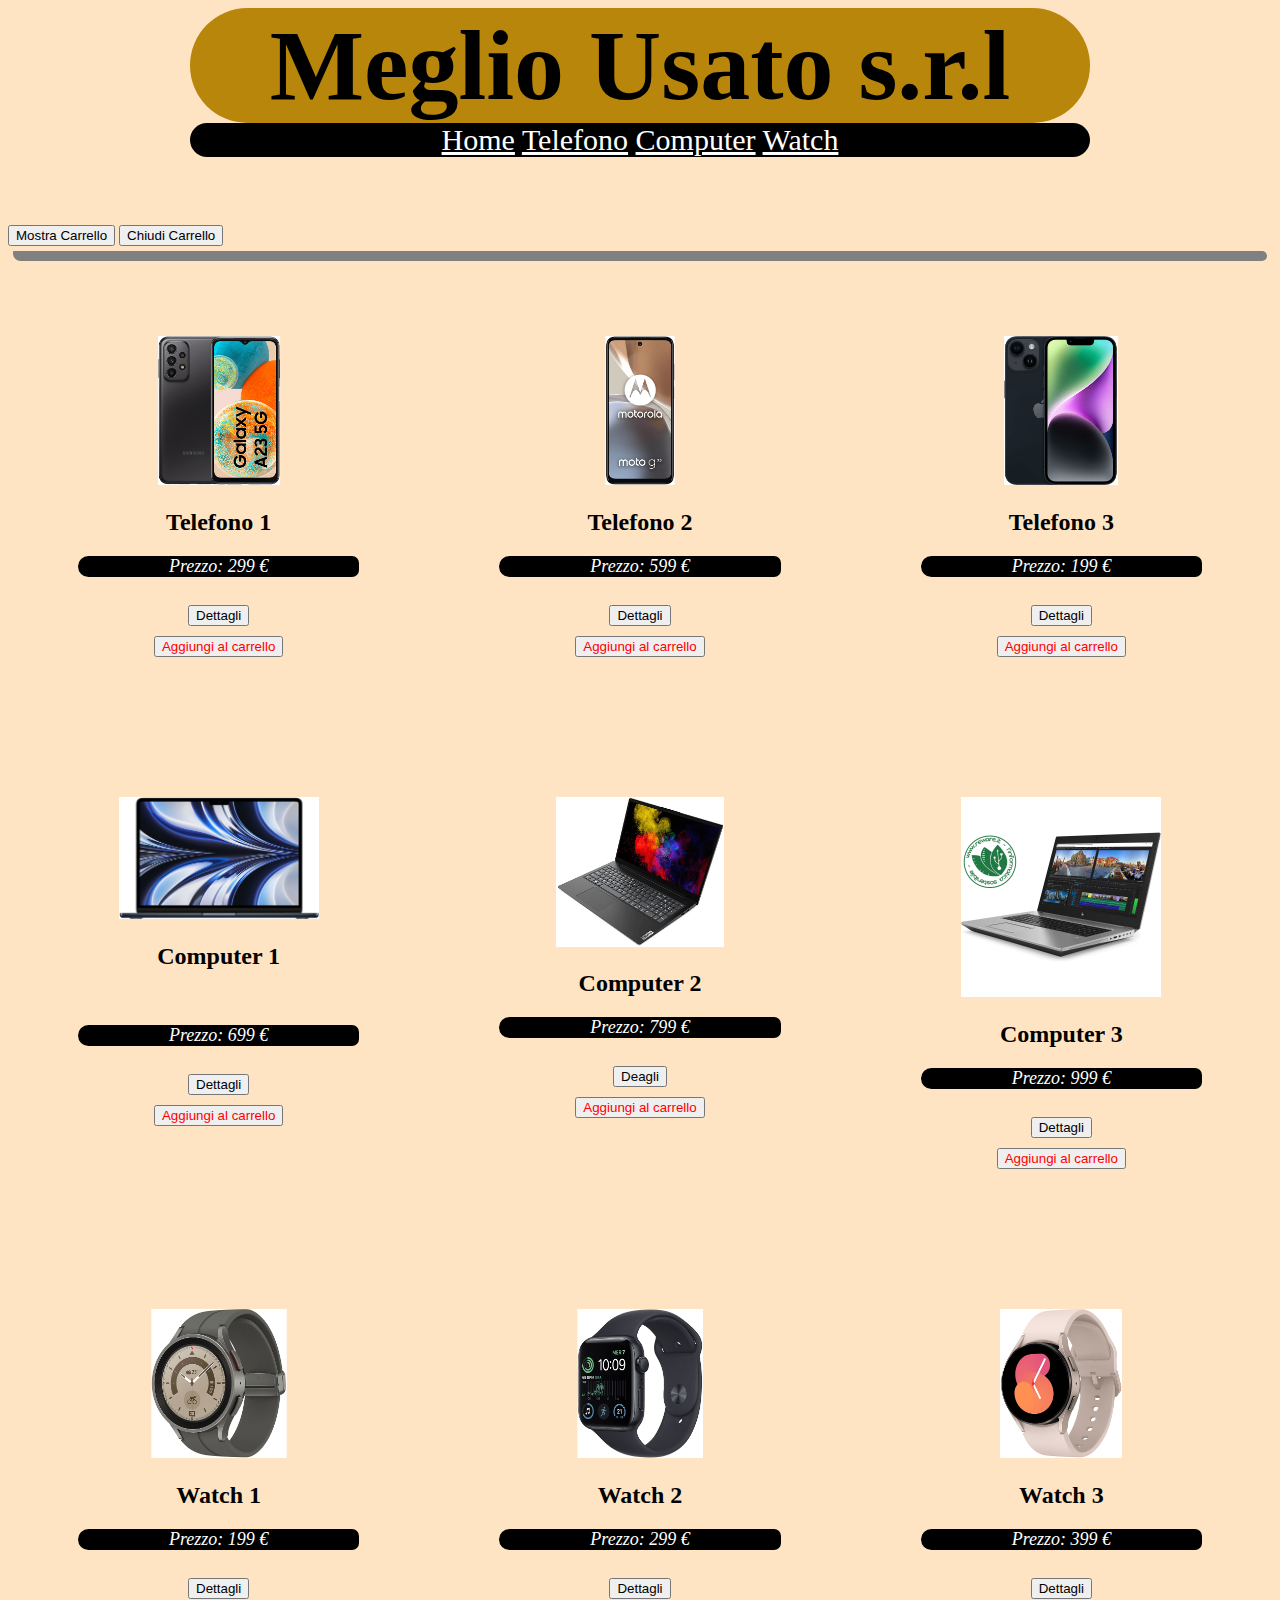
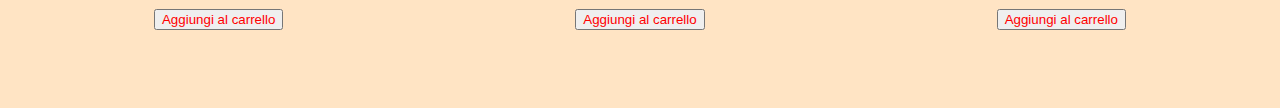
<file: index.html>
<!DOCTYPE html>
<html lang="en">
<head>
    <meta charset="UTF-8">
    <meta http-equiv="X-UA-Compatible" content="IE=edge">
    <meta name="viewport" content="width=device-width, initial-scale=1.0">
    <title>Meglio Usato</title>
    <link rel="stylesheet" href="style.css">
</head>

<header class="header">
    <h1 class="logo">Meglio Usato s.r.l</h1>
    <nav class="nav-bar">
        <a href="index.html">Home</a>
        <a href="Telefono.html">Telefono</a>
        <a href="pc.html">Computer</a>
        <a href="watch.html">Watch</a>
    </nav>
    
    
    <div class="car">
      <div class="numProd">
        <div id="numeroprodotti">0</div>
    </div>
        <img class="imgcar" src="img/Carrello.png" alt="carrello" >
    </div>

    <div class="showBasket">
      <button  onclick="">Mostra Carrello</button>
      <button onclick="">Chiudi Carrello</button>
    </div>

    <div>
        <p id="totale" class="totaleDaPagare"></p>
    </div>

</header> 
<body class="body">
    
    <div class="prod">
            <div class="articoli">
            <img class="img" src="img/SmsgPhone.webp" alt="img Tel" title="samsung galaxyA23" > <br>
            <h2>Telefono 1</h2>
            <p>Prezzo: 299 €</p>
            <div class="info">
            <button class="mostraDetagli" onclick="showDetails('dettagliotel1')">Dettagli</button> <br> 
            <div id="dettagliotel1" class="hidden">
                <ul>
                  <li>OS: Android</li>
                  <li>Ram: 8 GB</li>
                  <li>Peso: 3 KG</li>
                </ul>
              </div>
            <button class="btn" onclick="aggProd(tel1)">Aggiungi al carrello</button>
            </div>
        </div>
            
            <div class="articoli">
            <img class="img" src="img/Motorolla.webp" alt="img Tel" title="Motorola" >  <br>
            <h2>Telefono 2</h2>
            <p>Prezzo: 599 €</p>
            <div class="info">
            <button class="mostraDetagli" onclick="showDetails('dettagliotel2')">Dettagli</button> <br>
            <div id="dettagliotel2" class="hidden">
                <ul>
                  <li>OS: Android</li>
                  <li>Ram: 8 GB</li>
                  <li>Peso: 3 KG</li>
                </ul>
              </div>
            <button class="btn" onclick="aggProd(tel2)">Aggiungi al carrello</button> <br>
            </div>
        </div>
        
     
            <div class="articoli">      
            <img class="img" src="img/Iphone.webp" alt="img Tel" title="Iphone" > <br>
            <h2>Telefono 3</h2>
            <p>Prezzo: 199 €</p>
            <div class="info">
            <button class="mostraDetagli" onclick="showDetails('dettagliote3')">Dettagli</button> <br>
            <div id="dettagliote3" class="hidden">
                <ul>
                  <li>OS: Android</li>
                  <li>Ram: 8 GB</li>
                  <li>Peso: 3 KG</li>
                </ul>
              </div>
            <button class="btn" onclick="aggProd(tel3)">Aggiungi al carrello</button>  <br>
            </div>
        </div> 
            



     <div class="articoli">                
            <img class="img" src="img/MacBook.jpeg" alt="img computer" title="mcbook"> <br>
            <h2>Computer 1</h2> <br>
            <p>Prezzo: 699 € </p>
        <div class="info">
            <button class="mostraDetagli" onclick="showDetails('dettagliopc1')">Dettagli</button> <br>
            <div id="dettagliopc1" class="hidden">
                <ul>
                  <li>OS: Android</li>
                  <li>Ram: 8 GB</li>
                  <li>Peso: 3 KG</li>
                </ul>
              </div>
            <button class="btn" onclick="aggProd(pc1)">Aggiungi al carrello</button> <br>
           
        </div>
     </div>
        

        
            <div class="articoli">           
            <img class="img" src="img/Lenovo.webp" alt="img Tel" title="Lenovo" ><br>
            <h2>Computer 2</h2>
            <p>Prezzo: 799 €</p>
            <div class="info">
            <button class="mostraDetagli" onclick="showDetails('dettagliopc2')">Deagli</button> <br>
           <div id="dettagliopc2" class="hidden">
                <ul>
                  <li>OS: Android</li>
                  <li>Ram: 8 GB</li>
                  <li>Peso: 3 KG</li>
                </ul>
              </div>
            <button class="btn" onclick="aggProd(pc2)">Aggiungi al carrello</button><br>
            </div>
        </div> 
           
        

        
            <div class="articoli">
            <img class="img" src="img/HP.jpg" alt="img Tel" title="HP" > <br>
            <h2>Computer 3</h2>
            <p>Prezzo: 999 €</p>
            <div class="info">
            <button class="mostraDetagli" onclick="showDetails('dettagliopc3')">Dettagli</button> <br>
            <div id="dettagliopc3" class="hidden">
                <ul>
                  <li>OS: Android</li>
                  <li>Ram: 8 GB</li>
                  <li>Peso: 3 KG</li>
                </ul>
              </div>
            <button class="btn" onclick="aggProd(pc3)">Aggiungi al carrello</button> <br>
            </div>
        </div>
            




            <div class="articoli">
            <img class="img" src="img/SmW1.webp" alt="img Tel" title="Watch" ><br>
            <h2>Watch 1</h2>
            <p>Prezzo: 199 €</p>
            <div class="info">
            <button class="mostraDetagli" onclick="showDetails('dettaglioWatch1')">Dettagli</button> <br>
            <div id="dettaglioWatch1" class="hidden">
                <ul>
                  <li>OS: Android</li>
                  <li>Ram: 8 GB</li>
                  <li>Peso: 3 KG</li>
                </ul>
              </div>
            <button class="btn" onclick="aggProd(watch1)">Aggiungi al carrello</button> <br>
            </div> 
        </div>
            
        
        
        
            <div class="articoli">
            <img class="img" src="img/AppleWa.webp" alt="img Tel" title="Apple Watch" ><br>
            <h2>Watch 2</h2>
            <p>Prezzo: 299 €</p>
            <div class="info">
            <button class="mostraDetagli" onclick="showDetails('dettaglioWatch2')">Dettagli</button> <br>
            <div id="dettaglioWatch2" class="hidden">
                <ul>
                  <li>OS: Android</li>
                  <li>Ram: 8 GB</li>
                  <li>Peso: 3 KG</li>
                </ul>
              </div>
            <button class="btn" onclick="aggProd(watch2)">Aggiungi al carrello</button> <br>
        </div>
        </div>
           
        
        
        

        

        
            <div class="articoli">
            <img class="img" src="img/SMw2.webp" alt="img Tel" title="smGalaxy2" > <br>
            <h2>Watch 3</h2>
            <p>Prezzo: 399 €</p>
            <div class="info">
            <button class="mostraDetagli" onclick="showDetails('dettaglioWatch3')">Dettagli</button> <br>
            <div id="dettaglioWatch3" class="hidden">
                <ul>
                  <li>OS: Android</li>
                  <li>Ram: 8 GB</li>
                  <li>Peso: 3 KG</li>
                </ul>
              </div>
            <button class="btn" onclick="aggProd(watch3)">Aggiungi al carrello</button> <br>
            </div>
        </div>
           
           
    </div>
   




<script src="script.js"></script>  
<script src="telefono.js"></script>  
<script src="pc.js"></script>
<script src="watch.js"></script>
</body>
</html>
</file>
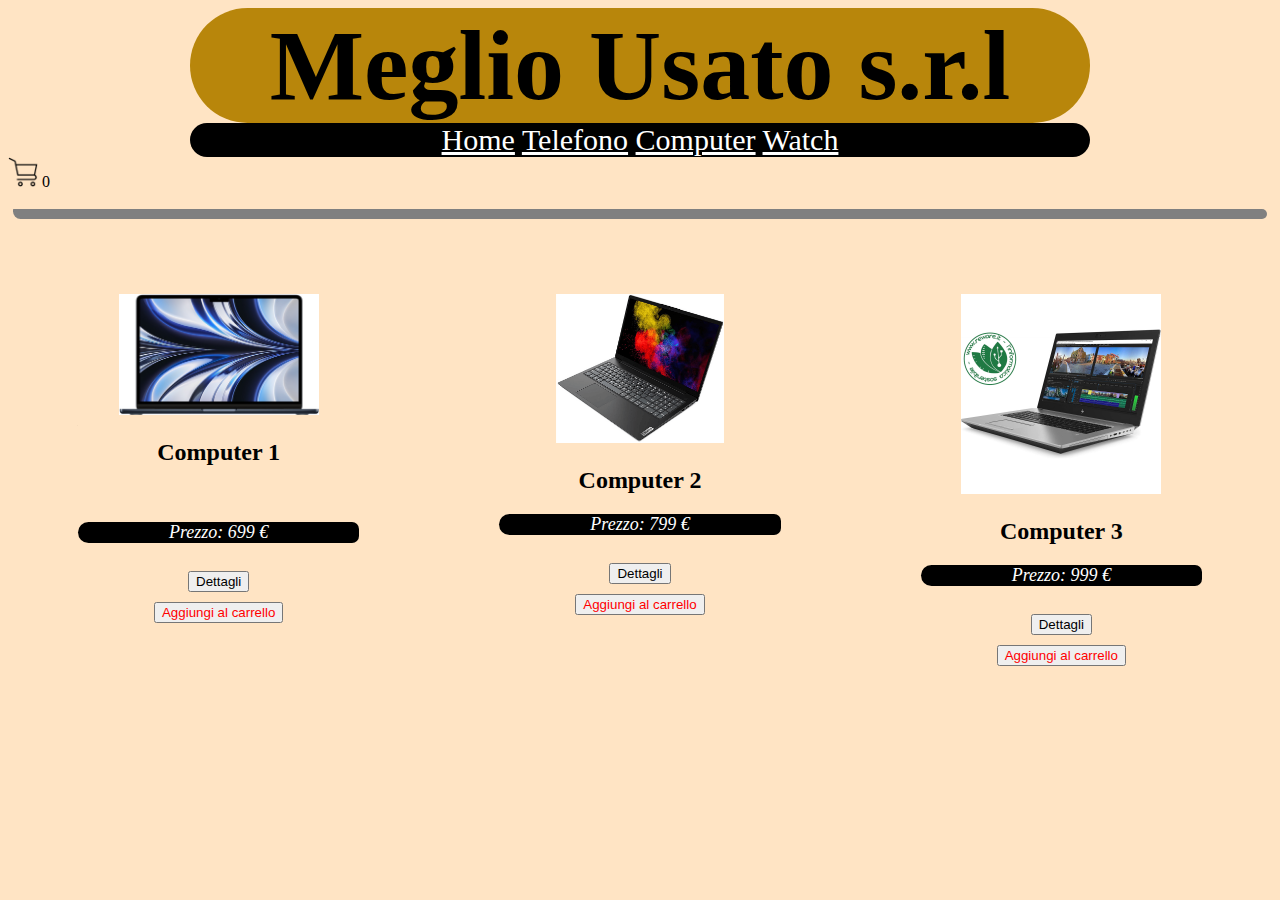
<file: pc.html>
<!DOCTYPE html>
<html lang="en">
<head>
    <meta charset="UTF-8">
    <meta http-equiv="X-UA-Compatible" content="IE=edge">
    <meta name="viewport" content="width=device-width, initial-scale=1.0">
    <title>PC</title>
    <link rel="stylesheet" href="style.css">
</head>



<header class="header">
        <h1 class="logo">Meglio Usato s.r.l</h1>
        <nav class="nav-bar">
            <a href="index.html">Home</a>
            <a href="Telefono.html">Telefono</a>
            <a href="pc.html">Computer</a>
            <a href="watch.html">Watch</a>
        </nav>
        <div class="basket">
            <img class="imgcar" src="img/Carrello.png" alt="carrello" >
            <span class="span"> 0 </span>
    
        </div>
        <div>
            <p id="totale"></p>
        </div>
    
</header> 


    <div>
        <p id="totale" class="totaleDaPagare"></p>
    </div>



<body class="body">
      
    <div class="prod">
            <div class="articoli">                
                <img class="img" src="img/MacBook.jpeg" alt="img computer" title="mcbook"> <br>
                <h2>Computer 1</h2> <br>
                <p>Prezzo: 699 € </p>
                <div class="info">
                <button class="mostraDetagli" onclick="">Dettagli</button> <br>
                <button class="btn" onclick="aggProd(pc1)">Aggiungi al carrello</button> <br>
                </div>
            </div>
            

            
                <div class="articoli">           
                <img class="img" src="img/Lenovo.webp" alt="img Tel" title="Lenovo" ><br>
                <h2>Computer 2</h2>
                <p>Prezzo: 799 €</p>
                <div class="info">
                <button class="mostraDetagli" onclick="">Dettagli</button> <br>
                <button class="btn" onclick="aggProd(pc2)">Aggiungi al carrello</button><br>
                </div>
            </div> 
            
            

            
                <div class="articoli">
                <img class="img" src="img/HP.jpg" alt="img Tel" title="HP" > <br>
                <h2>Computer 3</h2>
                <p>Prezzo: 999 €</p>
                <div class="info">
                <button class="mostraDetagli" onclick="">Dettagli</button> <br>
                <button class="btn" onclick="aggProd(pc3)">Aggiungi al carrello</button> <br>
                </div>
            </div>
                
                    <script src="script.js"></script>
            <script src="telefono.js"></script>  
            <script src="pc.js"></script>
            <script src="watch.js"></script>
    </body>
</html>
</file>
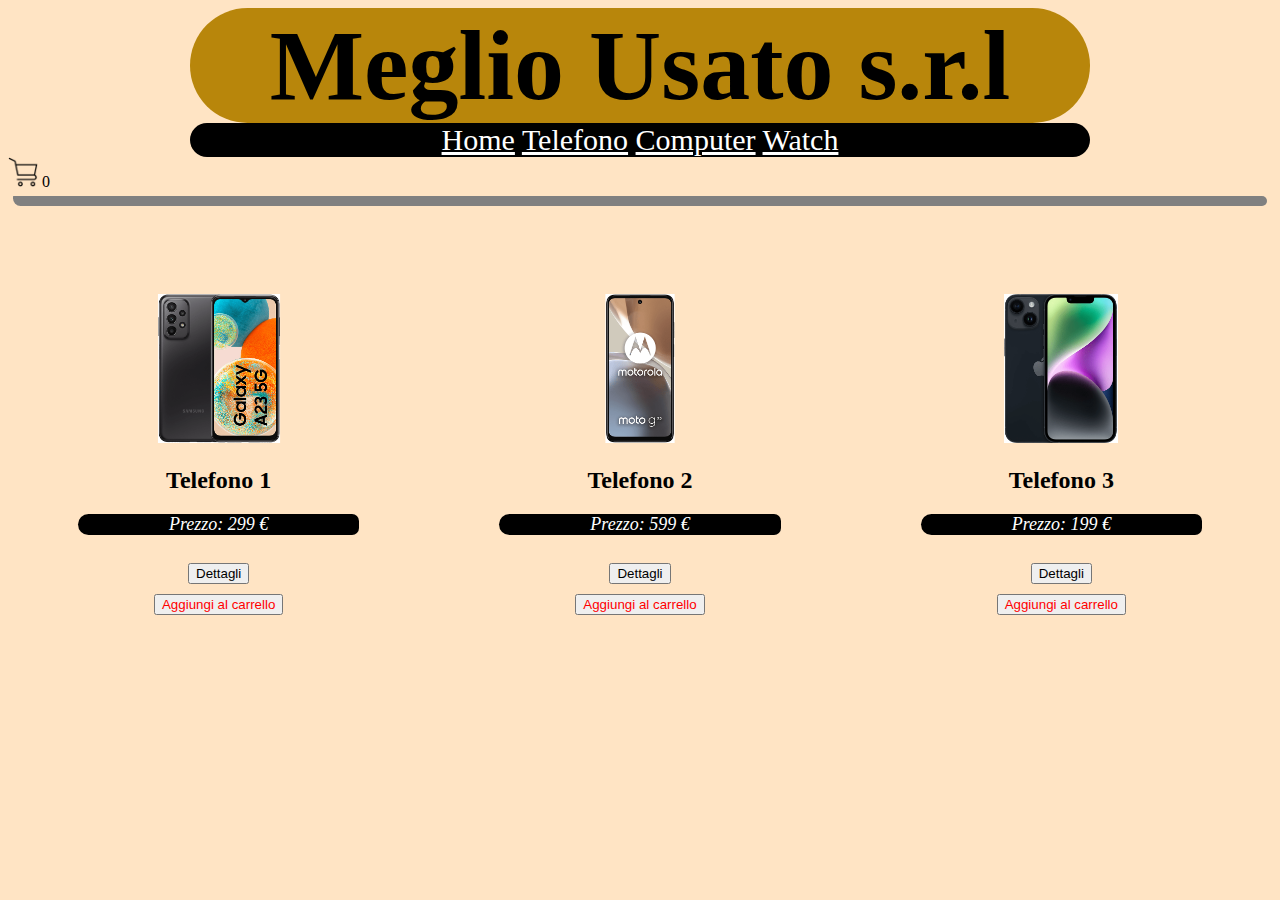
<file: Telefono.html>
<!DOCTYPE html>
<html lang="en">
<head>
    <meta charset="UTF-8">
    <meta http-equiv="X-UA-Compatible" content="IE=edge">
    <meta name="viewport" content="width=device-width, initial-scale=1.0">
    <title>Telefono</title>
    <link rel="stylesheet" href="style.css">
</head>



    <header class="header">
        <h1 class="logo">Meglio Usato s.r.l</h1>
        <nav class="nav-bar">
            <a href="index.html">Home</a>
            <a href="Telefono.html">Telefono</a>
            <a href="pc.html">Computer</a>
            <a href="watch.html">Watch</a>
        </nav>
        <div class="basket">
            <img class="imgcar" src="img/Carrello.png" alt="carrello" >
            <span class="span"> 0 </span>
    
        </div>
        <div>
            <p id="totale" class="totaleDaPagare"></p>
        </div>
    
    </header> 
   

    </div>
    <div>
        <p id="totale"></p>
    </div>

<body class="body">
    <div class="prodotto">
        <div class="prod">
        <div class="articoli">
                <img class="img" src="img/SmsgPhone.webp" alt="img Tel" title="samsung galaxyA23" > <br>
                <h2>Telefono 1</h2>
                <p>Prezzo: 299 €</p>
            <div class="info">
                    <button class="mostraDetagli" onclick="">Dettagli</button> <br> 
                    <button class="btn" onclick="aggProd(tel1)">Aggiungi al carrello</button>
            </div>
        </div>
            
        <div class="articoli">
                <img class="img" src="img/Motorolla.webp" alt="img Tel" title="Motorola" >  <br>
                <h2>Telefono 2</h2>
                <p>Prezzo: 599 €</p>
            <div class="info">
                <button class="mostraDetagli" onclick="">Dettagli</button> <br>
                <button class="btn" onclick="aggProd(tel2)">Aggiungi al carrello</button> <br>
            </div>
        </div>
        
     
        <div class="articoli">      
                <img class="img" src="img/Iphone.webp" alt="img Tel" title="Iphone" > <br>
                <h2>Telefono 3</h2>
                <p>Prezzo: 199 €</p>
            <div class="info">
                <button class="mostraDetagli" onclick="">Dettagli</button> <br>
                <button class="btn" onclick="aggProd(tel3)">Aggiungi al carrello</button>  <br>
            </div>
        </div> 
    </div>
        <script src="script.js"></script>
        <script src="telefono.js"></script>  
        <script src="pc.js"></script>
        <script src="watch.js"></script>
</body>
</html>
</file>
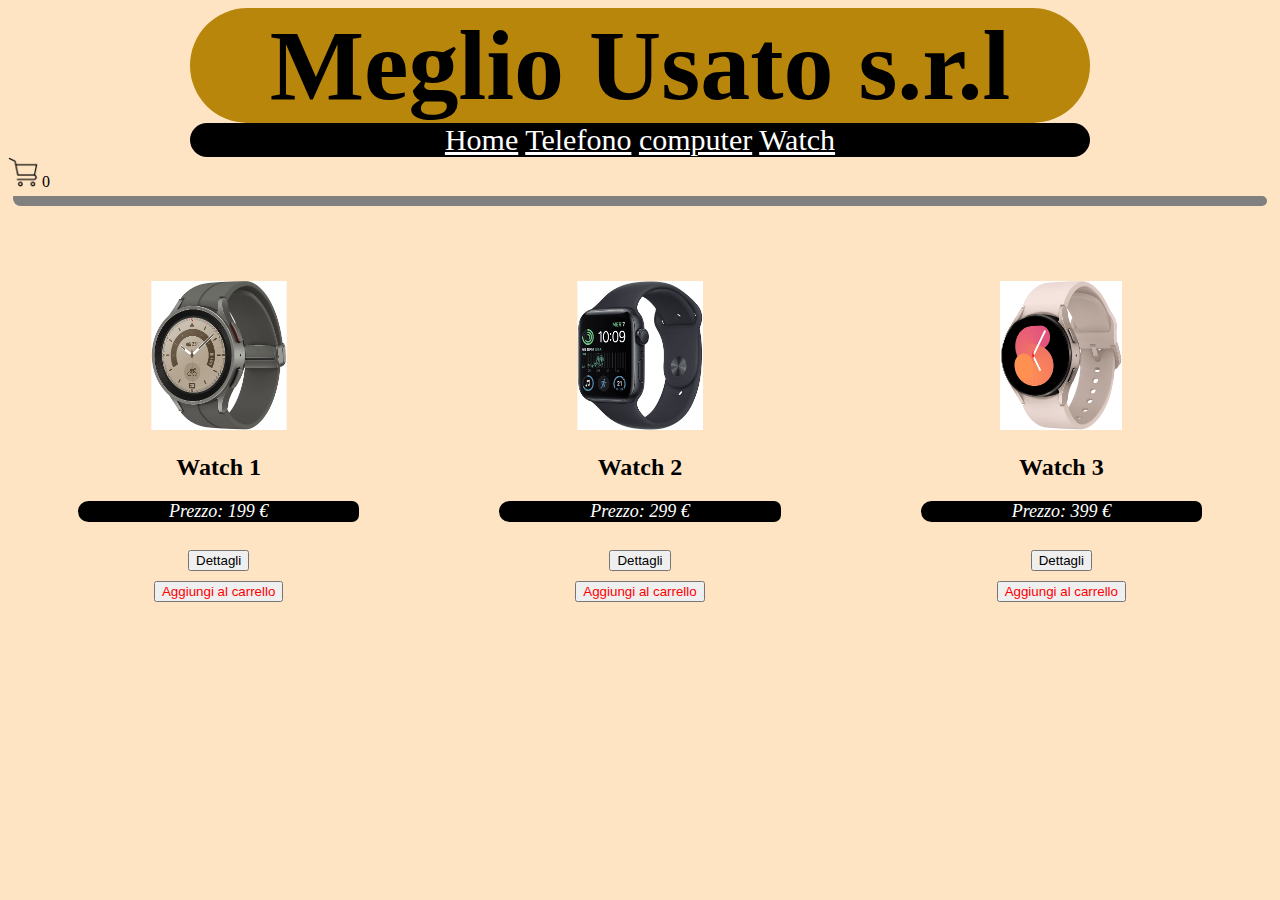
<file: watch.html>
<!DOCTYPE html>
<html lang="en">
<head>
    <meta charset="UTF-8">
    <meta http-equiv="X-UA-Compatible" content="IE=edge">
    <meta name="viewport" content="width=device-width, initial-scale=1.0">
    <title>Watch</title>
    <link rel="stylesheet" href="style.css">
    
</head>



    <header class="header">
        <h1 class="logo">Meglio Usato s.r.l</h1>
        <nav class="nav-bar">
            <a href="index.html">Home</a>
            <a href="Telefono.html">Telefono</a>
            <a href="pc.html">computer</a>
            <a href="watch.html">Watch</a>
        </nav>
        <div class="basket">
            <img class="imgcar" src="img/Carrello.png" alt="carrello" >
            <span class="span"> 0 </span>
    
  
    
        </div>

    
    </header> 
   
    

    
    <div>
        <p id="totale" class="totaleDaPagare"></p>
    </div>

<body class="body">

    <div class="prodotto">
        <div class="prod">
    

            <div class="articoli">
                <img class="img" src="img/SmW1.webp" alt="img Tel" title="Watch" ><br>
                <h2>Watch 1</h2>
                <p>Prezzo: 199 €</p>
                <div class="info">
                <button class="mostraDetagli" onclick="">Dettagli</button> <br>
                <button class="btn" onclick="aggProd(watch1)">Aggiungi al carrello</button> <br>
                </div> 
            </div>
                
            
            
            
                <div class="articoli">
                <img class="img" src="img/AppleWa.webp" alt="img Tel" title="Apple Watch" ><br>
                <h2>Watch 2</h2>
                <p>Prezzo: 299 €</p>
                <div class="info">
                <button class="mostraDetagli" onclick="">Dettagli</button> <br>
                <button class="btn" onclick="aggProd(watch2)">Aggiungi al carrello</button> <br>
            </div>
            </div>
            
            

            

            

            
                <div class="articoli">
                <img class="img" src="img/SMw2.webp" alt="img Tel" title="smGalaxy2" > <br>
                <h2>Watch 3</h2>
                <p>Prezzo: 399 €</p>
                <div class="info">
                <button class="mostraDetagli" onclick="">Dettagli</button> <br>
                <button class="btn" onclick="aggProd(watch3)">Aggiungi al carrello</button> <br>
                </div>
            </div>
        </div>
    </div>

    <script src="script.js"></script>
    <script src="telefono.js"></script>  
    <script src="pc.js"></script>
    <script src="watch.js"></script>
</body>
</html>
</file>
<file: style.css>
.logo{
    font-size: 100px;
    margin: auto;
    text-align: center;
    background-attachment: fixed;
    border-top-left-radius: 200px;
    border-bottom-right-radius: 200px; 
    border-top-right-radius: 200px;
    border-bottom-left-radius: 200px;
    
}

.body{
    background-color: bisque;
}

/* h1{
    background-color: darkgoldenrod;
    
} */
.logo{
    background-color: darkgoldenrod; 
    transition: 1s;
    width: 900px;
    margin: auto;
}
.nav-bar {
    color: white;
    background-color: black;
    font-size: 30px;
    text-align: center;
    border-top-left-radius: 200px;
    border-bottom-right-radius: 200px;
    border-top-right-radius: 200px;
    border-bottom-left-radius: 200px;
    
    transition:0.5s ;
    width: 900px;
    margin: auto;
   
}
a{
    color: white;
    font: 1em ;
    font-size: 30px;
  
}
.car{
    text-align: center;
    background-color: white;
    font-size: 20px;
    padding: 5px 50px;
    border-top-left-radius: 200px;
    border-bottom-right-radius: 200px;
    border-top-right-radius: 200px;
    border-bottom-left-radius: 200px;
    width: 0.5px;
    position: relative;
    left: 1600px;
    
}

.imgcar {
    width: 30px;
    text-align: right;
}


.prod {
    display: grid;
    grid-template-columns: auto auto auto;
    
    
}
.img{
    width: 200px;
}
.articoli{
    text-align: center;
    margin: auto;
    padding: auto;
    border: 10px, grey;
    padding: 50px;
    margin: 20px;
    
}
.mostraDetagli{
    margin: 10px;
}

p{
    font-size: large;
    font-family: fantasy;
    font-style: italic;
    background-color: black;
    color: white;
    box-shadow: 5px;
    border-top-right-radius: 2000px;
    border-top-left-radius: 3000px;
    border-bottom-left-radius: 3000px;
    border-bottom-right-radius: 2000px;
    
   
}
.totaleDaPagare{
    background-color: grey;
    text-align: right;
    margin: 5px;
    padding: 5px;
    border-top-left-radius: 200px;

}

.hidden{
    display: none;
}

li{
    background-color: darkgoldenrod;
    padding: 2px;
    margin: 5px;
}
.numProd{
    text-align: right;
    
    width: 20px;
   
    color: #fff;
    font-family: 'Franklin Gothic Medium', 'Arial Narrow', Arial;

    

    
}

#numeroprodotti{
    position: relative;
    left: 25px;
    color: black;
    background-color: black;
    border-radius: 5px;
    color: white;
    top: -15px;
    right: 0;
    font-size: 20px;
    

}
.btn{
    color: red;
}










/* .logo{
    font-size: 100px;
   
    margin: auto;
    text-align: center;
    color: black;
    font-size: 5em;
    position: center;
   
}
h1{
    background-color: darkgoldenrod;
    
    margin: auto;
    position: static;
 }
h2{
    font-size: medium;
    background-color: bisque;
    text-align: center;
}
p{
    font-size: small;
    text-align: center;
    background-color: cornsilk;
}
.totaleDaPagare{
    font-size: large;
    text-align: right;
    font-family: 'Franklin Gothic Medium', 'Arial Narrow', Arial, sans-serif;
} 

.nav-bar{
    text-align: center;
    font-size: 50px;
    margin: auto;
    background-color:black;
    position: relative;
    color: whitesmoke;
    
}


.nav-bar a{
    color: white;
    font-size: 0.5em;
}
.img-car {
    text-align: right;
    width: 40px;
   

}






.img{
    width: 200px;
    
    height: auto;
    display: grid;
  grid-template-columns: 200px 200px 200px;
  grid-gap: 1em;
} 

  
.btn{
    background-color: beige;
    position: relative;
    box-shadow: 1cm;
    font-family: "Allerta Stencil", sans-serif;
    margin: 2px;
   
  }
.prodotto{
    display: grid;
    grid-template-columns: 300px 300px 300px;
    
}

// <p> ${desc}</p> 


  
  

    */
</file>
